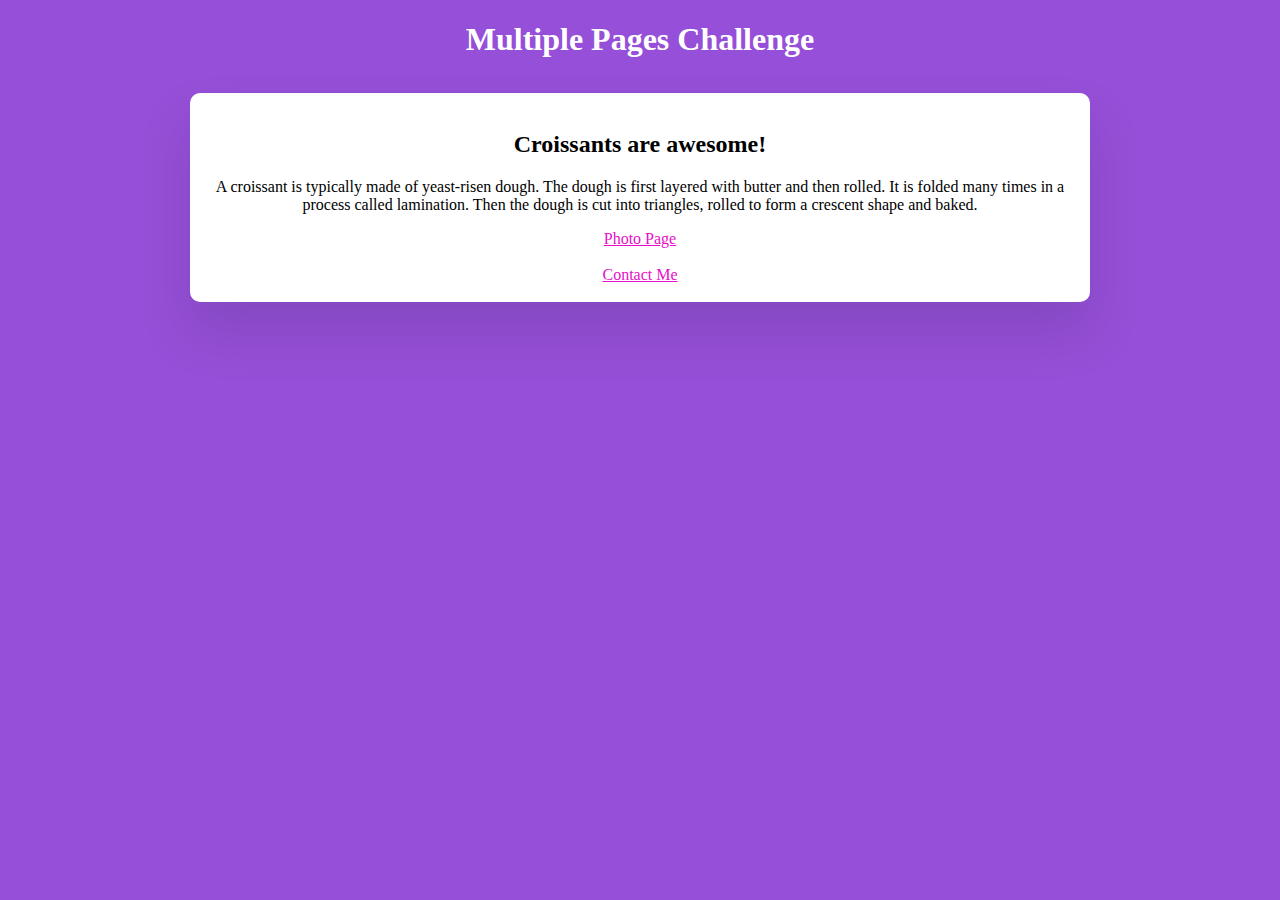
<file: index.html>
<!DOCTYPE html>
<html lang="en">
<head>
    <meta charset="UTF-8">
    <meta name="description" content="Croissant Homepage">
    <meta name="viewport" content="width=device-width, initial-scale=1.0">
    <link rel="stylesheet" href="style.css"/>
    <title>Croissant Website</title>
</head>

<body>
<h1>Multiple Pages Challenge</h1>
<div class="container">
<br />
<h2 class="mt-5">Croissants are awesome!</h2>

    <p>A croissant is typically made of yeast-risen dough. 
    The dough is first layered with butter and then rolled. 
    It is folded many times in a process called lamination. 
    Then the dough is cut into triangles, rolled to form a 
    crescent shape and baked.</p>


    <a href="/photo.html" title="Croissant Photo" class="mb-5">Photo Page</a>
    <br />
    <br />
    <a href="/contact.html" title="Contact Info" class="mb-5">Contact Me</a>
    <br />
    <br />
    </div>
</body>
</html>
</file>
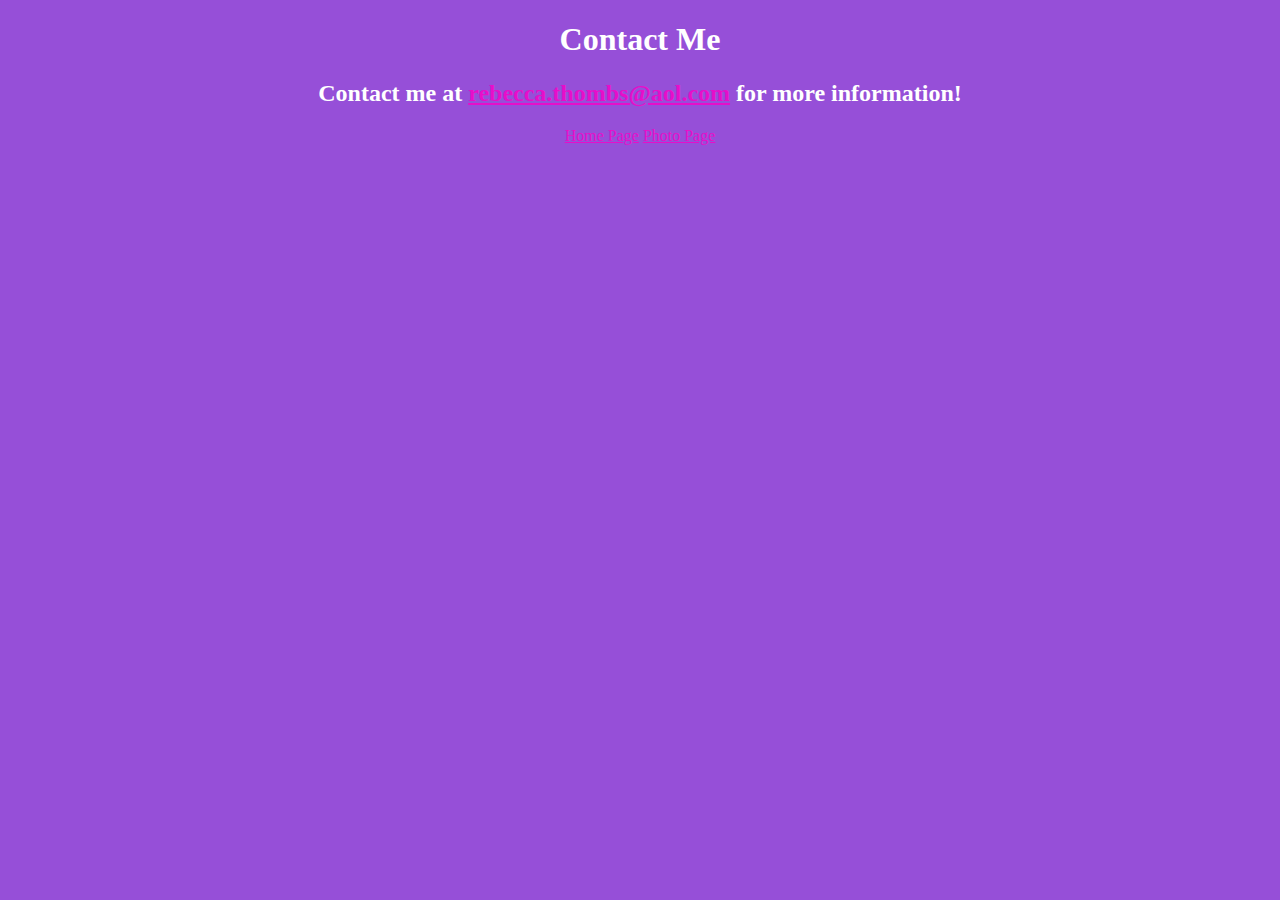
<file: contact.html>
<!DOCTYPE html>
<html lang="en">
<head>
    <meta charset="UTF-8">
    <meta name="description" content="Contact for more info on croissants">
    <meta name="viewport" content="width=device-width, initial-scale=1.0">
    <link rel="stylesheet" href="style.css"/>
    <title>Contact Page</title>
</head>
<body>
    <h1>Contact Me</h1>

    <h2>Contact me at <a href="#" title="Email Address">rebecca.thombs@aol.com</a> for more information!</h2>


    <a href="/" title="Clicking here will bring you back to the homepage">Home Page</a>
    <a href="/photo.html" title="clicking here will bring you to the photo of a croissant page">Photo Page</a>
</body>
</html>
</file>
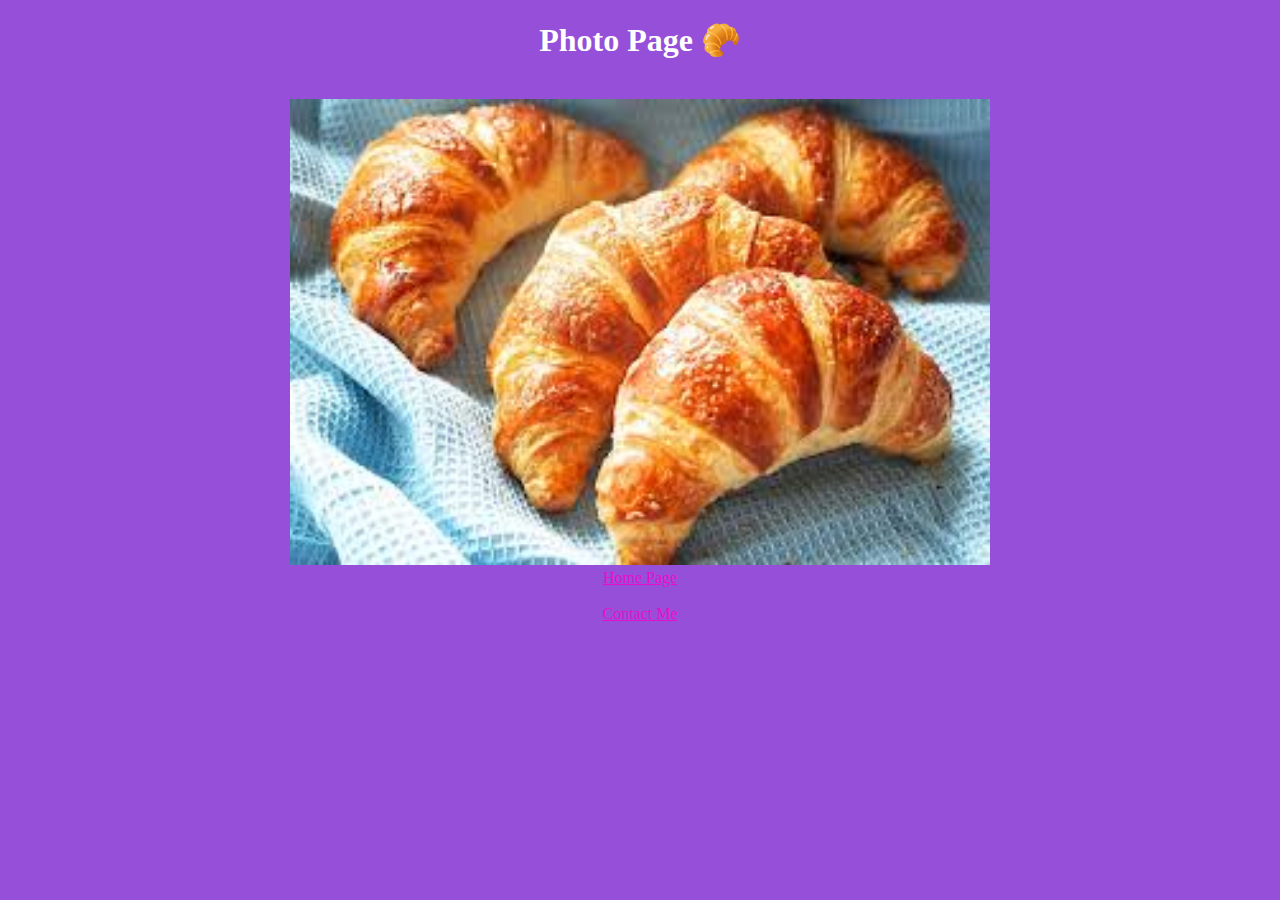
<file: photo.html>
<!DOCTYPE html>
<html lang="en">
<head>
    <meta charset="UTF-8">
    <meta name="description" content="Croissant Photo Page">
    <meta name="viewport" content="width=device-width, initial-scale=1.0">
    <link rel="stylesheet" href="style.css"/>
    <title>Interesting Croissant</title>
</head>
<body>
    <h1>Photo Page 🥐</h1>
    <br />

    <img src="croissant-photo.jpg" title="photo of croissant" width=700px />
    <br />

    <a href="/" title="Brings you back to homepage">Home Page</a>
    <br />

    <br />
    <a href="/contact.html" title="Brings you to the contact info page">Contact Me</a>    
</body>
</html>
</file>
<file: style.css>
body {
    background-color: rgb(150, 79, 216);
    text-align: center;
    color: white;
}

a {
    text-align: center;
    color: rgb(231, 14, 202);
    margin-bottom: 15px;
}

h2 {
    margin-top: 20px;
}

.container {
    max-width: 900px;
    background: white;
    color: black;
    margin: 35px auto;
    box-shadow: 0 30px 50px rgba(65, 50, 100, 0.20);
    border-radius: 10px;
    padding: 25;
}
</file>
